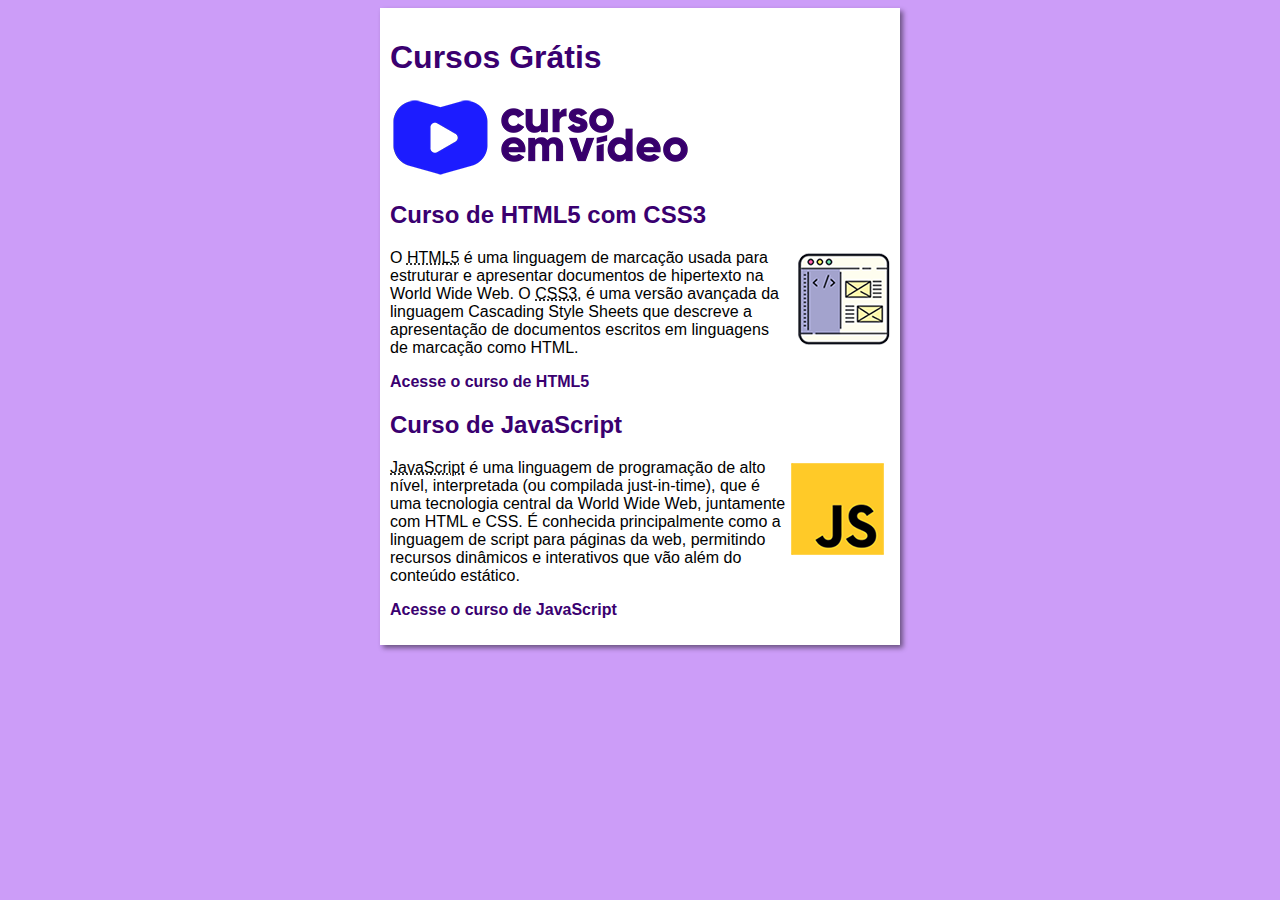
<file: index.html>
<!DOCTYPE html>
<html lang="pt-br">
<head>
    <meta charset="UTF-8">
    <meta name="viewport" content="width=device-width, initial-scale=1.0">
    <title>Curso em Vídeo</title>
    <link rel="stylesheet" href="estilos/style.css">
</head>
<body>
    <main>
        <header>
            <h1>Cursos Grátis</h1>
            <img src="imagens/curso-em-video-cor.png" alt="Curso em Vídeo">
        </header>
        <article>
            <h2>Curso de HTML5 com CSS3</h2>
            <img class="lado" src="imagens/curso-html-css.png" alt="Curso HTML5">
            <p>O <abbr title="Hypertext Markup Language 5">HTML5</abbr> é uma linguagem de marcação usada para estruturar e apresentar documentos de hipertexto na World Wide Web. O <abbr title="Cascading Style Sheets Nível 3">CSS3</abbr>, é uma versão avançada da linguagem Cascading Style Sheets que descreve a apresentação de documentos escritos em linguagens de marcação como HTML.</p>
            <p><a href="curso-html.html">Acesse o curso de HTML5</a></p>
        </article>
        <article>
            <h2>Curso de JavaScript</h2>
            <img class="lado" src="imagens/curso-javascript.png" alt="JavaScript">
            <p><abbr title="JavaScript">JavaScript</abbr> é uma linguagem de programação de alto nível, interpretada (ou compilada just-in-time), que é uma tecnologia central da World Wide Web, juntamente com HTML e CSS. É conhecida principalmente como a linguagem de script para páginas da web, permitindo recursos dinâmicos e interativos que vão além do conteúdo estático.</p>
            <p><a href="curso-js.html">Acesse o curso de JavaScript</a></p>
        </article>
    </main>
</body>
</html>
</file>
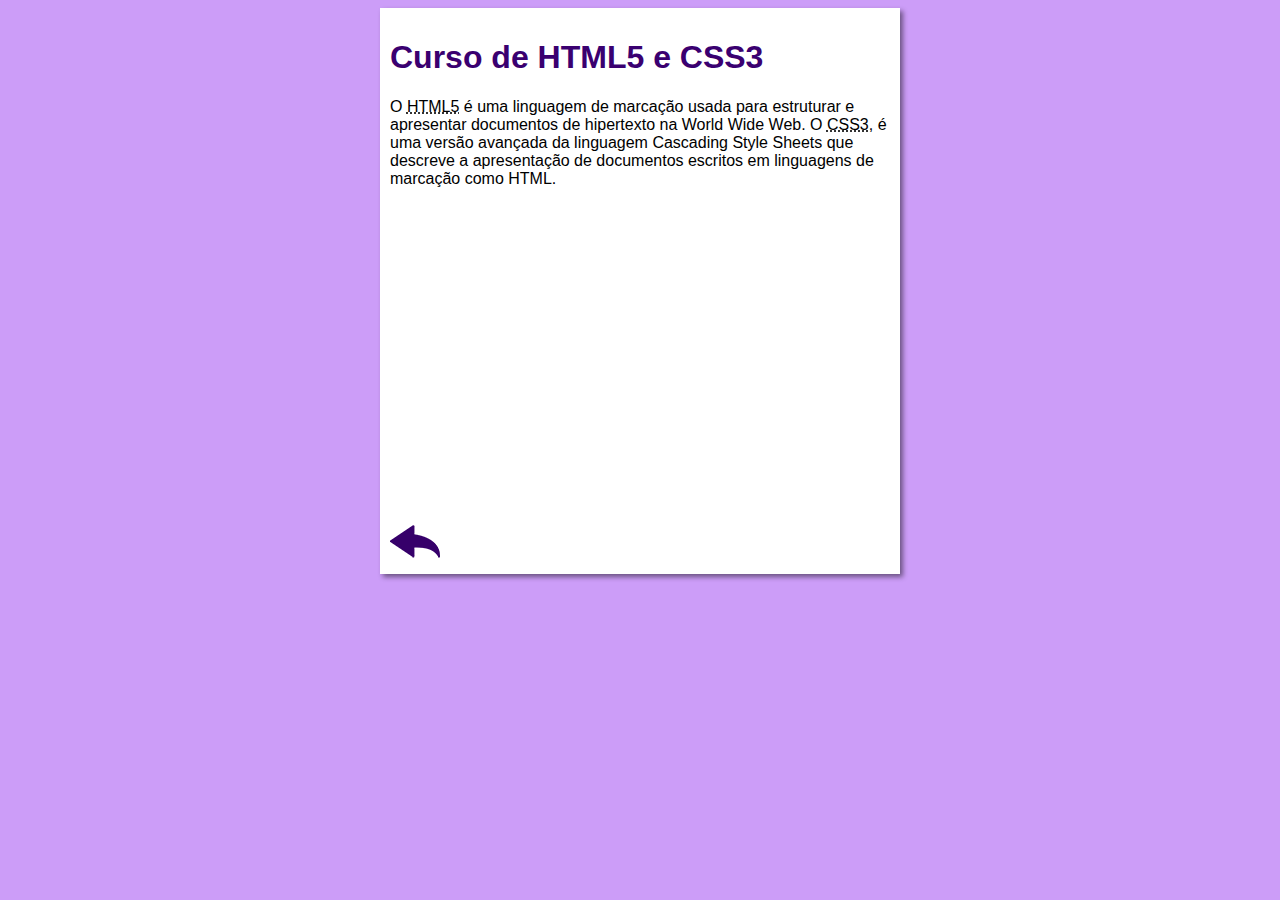
<file: curso-html.html>
<!DOCTYPE html>
<html lang="pt-br">
<head>
    <meta charset="UTF-8">
    <meta name="viewport" content="width=device-width, initial-scale=1.0">
    <title>Curso de HTML</title>
    <link rel="stylesheet" href="estilos/style.css">
</head>
<body>
    <main>
        <header>
            <h1>Curso de HTML5 e CSS3</h1>
        </header>
        <article>
            <p>O <abbr title="Hypertext Markup Language 5">HTML5</abbr> é uma linguagem de marcação usada para estruturar e apresentar documentos de hipertexto na World Wide Web. O <abbr title="Cascading Style Sheets Nível 3">CSS3</abbr>, é uma versão avançada da linguagem Cascading Style Sheets que descreve a apresentação de documentos escritos em linguagens de marcação como HTML.</p>
            
            <iframe width="560" height="315" src="https://www.youtube.com/embed/riSVzwlSnhw?si=7Fd20TL9nRdTOxEf" title="YouTube video player" frameborder="0" allow="accelerometer; autoplay; clipboard-write; encrypted-media; gyroscope; picture-in-picture; web-share" referrerpolicy="strict-origin-when-cross-origin" allowfullscreen></iframe>
            
            <a href="index.html"><img src="imagens/btn-back.png" alt="Voltar"></a>
        </article>
    </main>
</body>
</html>
</file>
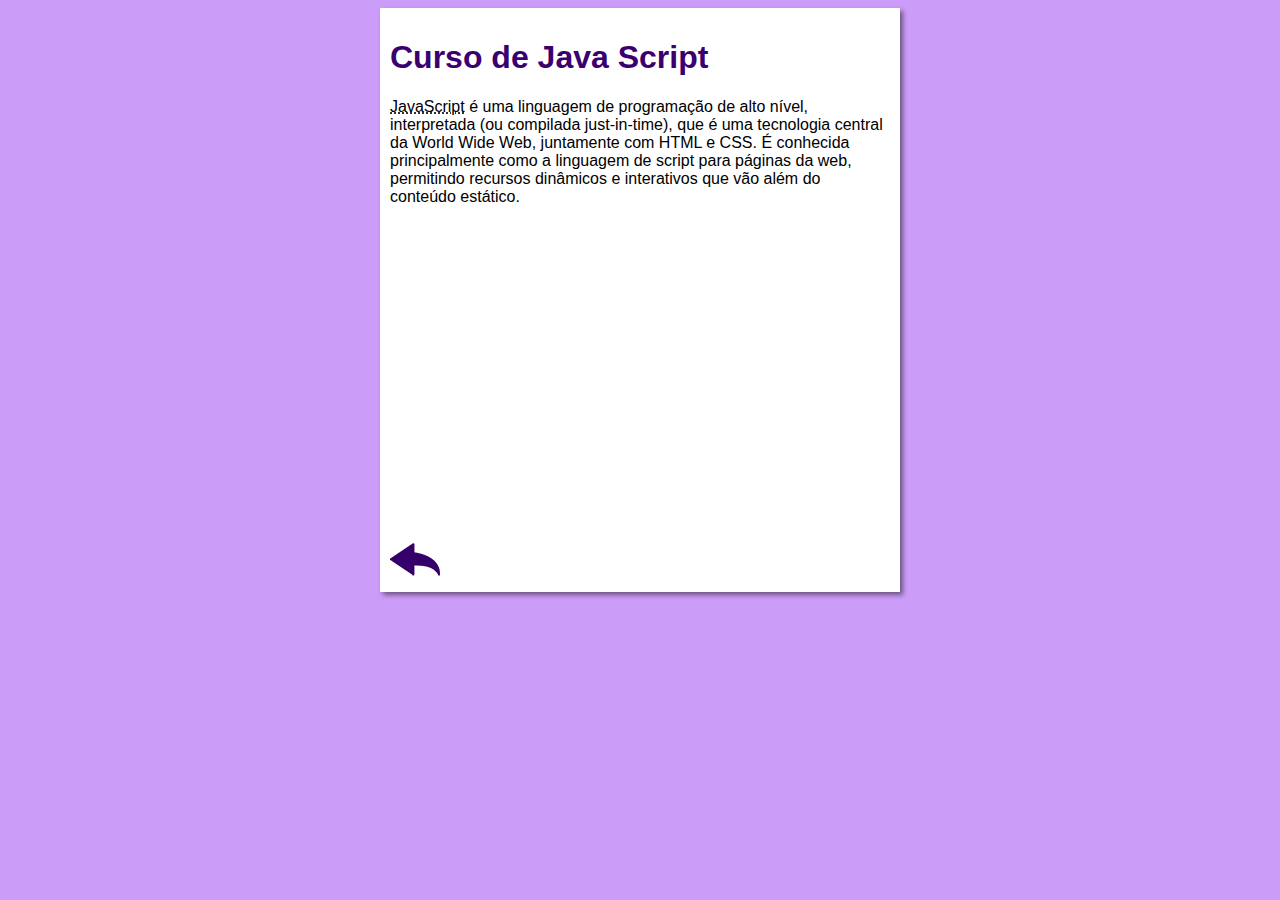
<file: curso-js.html>
<!DOCTYPE html>
<html lang="pt-br">
<head>
    <meta charset="UTF-8">
    <meta name="viewport" content="width=device-width, initial-scale=1.0">
    <title>Curso de JavaScript</title>
    <link rel="stylesheet" href="estilos/style.css">
</head>
<body>
    <main>
        <header>
            <h1>Curso de Java Script</h1>
        </header>
        <article>
            <p><abbr title="JavaScript">JavaScript</abbr> é uma linguagem de programação de alto nível, interpretada (ou compilada just-in-time), que é uma tecnologia central da World Wide Web, juntamente com HTML e CSS. É conhecida principalmente como a linguagem de script para páginas da web, permitindo recursos dinâmicos e interativos que vão além do conteúdo estático.</p>

            <iframe width="560" height="315" src="https://www.youtube.com/embed/BXqUH86F-kA?si=Twtws7F0S89vKNjo" title="YouTube video player" frameborder="0" allow="accelerometer; autoplay; clipboard-write; encrypted-media; gyroscope; picture-in-picture; web-share" referrerpolicy="strict-origin-when-cross-origin" allowfullscreen></iframe>
            
            <a href="index.html"><img src="imagens/btn-back.png" alt="Voltar"></a>
        </article>
    </main>
</body>
</html>
</file>
<file: estilos/style.css>
* {
    font-family: 'Segoe UI', Tahoma, Geneva, Verdana, sans-serif;
    font-size: 16px;
}

body {
    background-color: rgb(204, 157, 248);

}

main {
    background-color: white;
    width: 500px;
    margin: auto;
    padding: 10px;
    box-shadow: 3px 3px 5px rgba(0, 0, 0, 0.473);
}

h1 {
    font-size: 2em;
    color: rgb(58, 0, 112);
}

h2 {
    font-size: 1.5em;
    color: rgb(58, 0, 112);
}

img.lado {
    float: right;
}

a {
    text-decoration: none;
    font-weight: bold;
    color: rgb(58, 0, 112);
}

a:hover {
    text-decoration: underline;
    color: rgb(26, 26, 255);
}
</file>
